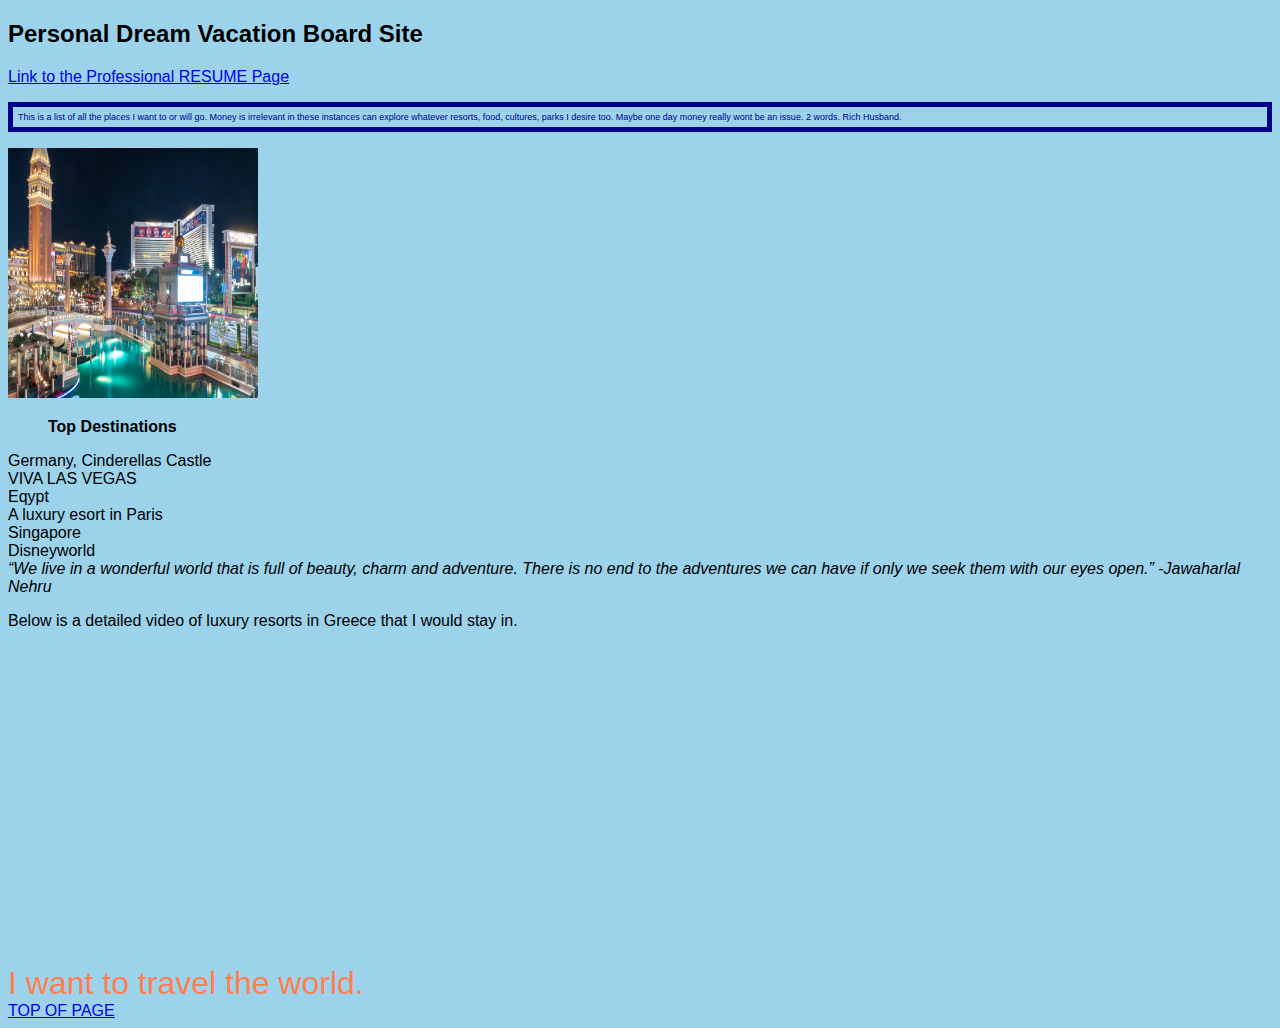
<file: html/indexwesbite2.html>
<!DOCTYPE html>
<html lang="en">
<head>
    <meta charset="UTF-8">
    <meta name="viewport" content="width=device-width, initial-scale=1.0">
    <title>Document</title>
    <link rel="stylesheet" href="../css/mystyleswebsite.css">
</head>
<body>
    
    <a id="my-anchor"></a>
    <h2>Personal Dream Vacation Board Site</h2>
    <a href="../index.html">Link to the Professional RESUME Page</a>
    <p>
    <div class="div2"> This is a list of all the places I want to or will go. 
        Money is irrelevant in these instances can explore whatever resorts, food, cultures, parks I desire too. Maybe one day money really wont be an issue. 2 words. Rich Husband. </div>
</p>
    <img class="imagesize" src="../mywesbitephotos/pexels-david-vives-2837909.jpg" width="250" height="250" alt= "pic of las vegas">
   <ul class="bold">Top Destinations</ul>
        <li> Germany, Cinderellas Castle </li>
        <li>VIVA LAS VEGAS</li>
        <li>Eqypt</li>
        <li>A luxury esort in Paris </li>
        <li>Singapore</li>
        <li>Disneyworld</li>
    

   </ul> 
  <div class="div3"> “We live in a wonderful world that is full of beauty, charm and adventure. There is no end to the adventures we can have if only we seek them with our eyes open.”  -Jawaharlal Nehru </div>
   <p>Below is a detailed video of luxury resorts in Greece that I would stay in.   </p>
   <iframe width="560" height="315" src="https://www.youtube.com/embed/gs5SZquBwyY" title="YouTube video player" frameborder="0" allow="accelerometer; autoplay; clipboard-write; encrypted-media; gyroscope; picture-in-picture; web-share" allowfullscreen></iframe>
   <div class="fontcolor"> I want to travel the world. </div>
   <div class='tableauPlaceholder' id='viz1686861592924' style='position: relative'><noscript><a href='#'><img alt=' ' src='https:&#47;&#47;public.tableau.com&#47;static&#47;images&#47;Co&#47;CountriesofEurope&#47;Geographicpositions&#47;1_rss.png' style='border: none' /></a></noscript><object class='tableauViz'  style='display:none;'><param name='host_url' value='https%3A%2F%2Fpublic.tableau.com%2F' /> <param name='embed_code_version' value='3' /> <param name='site_root' value='' /><param name='name' value='CountriesofEurope&#47;Geographicpositions' /><param name='tabs' value='no' /><param name='toolbar' value='yes' /><param name='static_image' value='https:&#47;&#47;public.tableau.com&#47;static&#47;images&#47;Co&#47;CountriesofEurope&#47;Geographicpositions&#47;1.png' /> <param name='animate_transition' value='yes' /><param name='display_static_image' value='yes' /><param name='display_spinner' value='yes' /><param name='display_overlay' value='yes' /><param name='display_count' value='yes' /><param name='language' value='en-US' /></object></div>                <script type='text/javascript'>                    var divElement = document.getElementById('viz1686861592924');                    var vizElement = divElement.getElementsByTagName('object')[0];                    vizElement.style.width='1200px';vizElement.style.height='1427px';                    var scriptElement = document.createElement('script');                    scriptElement.src = 'https://public.tableau.com/javascripts/api/viz_v1.js';                    vizElement.parentNode.insertBefore(scriptElement, vizElement);                </script>



   <a href="#my-anchor">TOP OF PAGE</a>
</body>
</html>
</file>
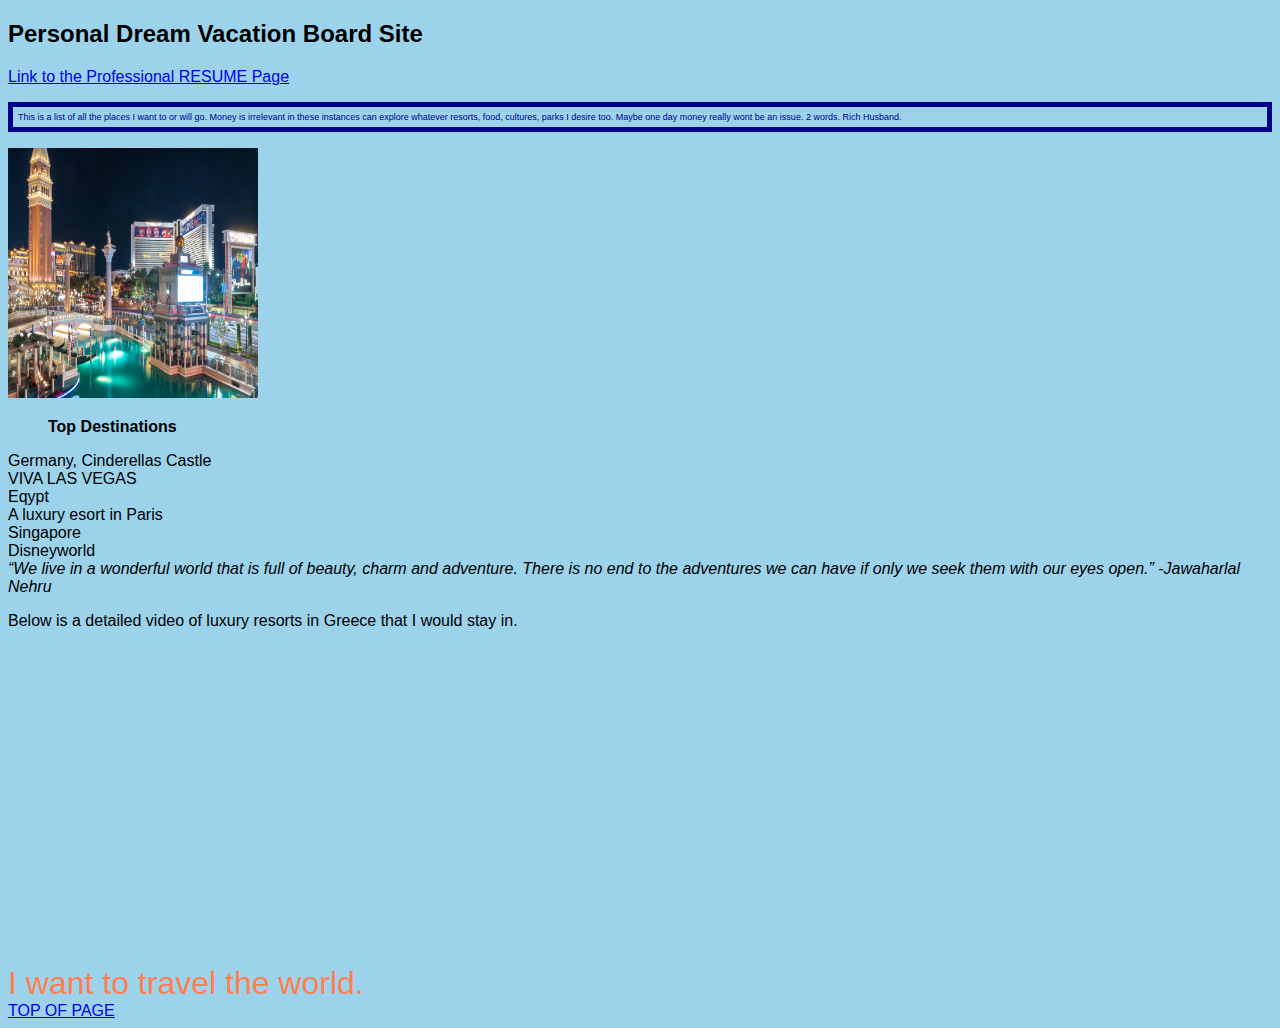
<file: IS 201 Final Project/html/indexwesbite2.html>
<!DOCTYPE html>
<html lang="en">
<head>
    <meta charset="UTF-8">
    <meta name="viewport" content="width=device-width, initial-scale=1.0">
    <title>Document</title>
    <link rel="stylesheet" href="../css/mystyleswebsite.css">
</head>
<body>
    
    <a id="my-anchor"></a>
    <h2>Personal Dream Vacation Board Site</h2>
    <a href="/index.html">Link to the Professional RESUME Page</a>
    <p>
    <div class="div2"> This is a list of all the places I want to or will go. 
        Money is irrelevant in these instances can explore whatever resorts, food, cultures, parks I desire too. Maybe one day money really wont be an issue. 2 words. Rich Husband. </div>
</p>
    <img class="imagesize" src="../mywesbitephotos/pexels-david-vives-2837909.jpg" width="250" height="250" alt= "pic of las vegas">
   <ul class="bold">Top Destinations</ul>
        <li> Germany, Cinderellas Castle </li>
        <li>VIVA LAS VEGAS</li>
        <li>Eqypt</li>
        <li>A luxury esort in Paris </li>
        <li>Singapore</li>
        <li>Disneyworld</li>
    

   </ul> 
  <div class="div3"> “We live in a wonderful world that is full of beauty, charm and adventure. There is no end to the adventures we can have if only we seek them with our eyes open.”  -Jawaharlal Nehru </div>
   <p>Below is a detailed video of luxury resorts in Greece that I would stay in.   </p>
   <iframe width="560" height="315" src="https://www.youtube.com/embed/gs5SZquBwyY" title="YouTube video player" frameborder="0" allow="accelerometer; autoplay; clipboard-write; encrypted-media; gyroscope; picture-in-picture; web-share" allowfullscreen></iframe>
   <div class="fontcolor"> I want to travel the world. </div>
   <div class='tableauPlaceholder' id='viz1686861592924' style='position: relative'><noscript><a href='#'><img alt=' ' src='https:&#47;&#47;public.tableau.com&#47;static&#47;images&#47;Co&#47;CountriesofEurope&#47;Geographicpositions&#47;1_rss.png' style='border: none' /></a></noscript><object class='tableauViz'  style='display:none;'><param name='host_url' value='https%3A%2F%2Fpublic.tableau.com%2F' /> <param name='embed_code_version' value='3' /> <param name='site_root' value='' /><param name='name' value='CountriesofEurope&#47;Geographicpositions' /><param name='tabs' value='no' /><param name='toolbar' value='yes' /><param name='static_image' value='https:&#47;&#47;public.tableau.com&#47;static&#47;images&#47;Co&#47;CountriesofEurope&#47;Geographicpositions&#47;1.png' /> <param name='animate_transition' value='yes' /><param name='display_static_image' value='yes' /><param name='display_spinner' value='yes' /><param name='display_overlay' value='yes' /><param name='display_count' value='yes' /><param name='language' value='en-US' /></object></div>                <script type='text/javascript'>                    var divElement = document.getElementById('viz1686861592924');                    var vizElement = divElement.getElementsByTagName('object')[0];                    vizElement.style.width='1200px';vizElement.style.height='1427px';                    var scriptElement = document.createElement('script');                    scriptElement.src = 'https://public.tableau.com/javascripts/api/viz_v1.js';                    vizElement.parentNode.insertBefore(scriptElement, vizElement);                </script>



   <a href="#my-anchor">TOP OF PAGE</a>
</body>
</html>
</file>
<file: css/mystyleswebsite.css>
body{font-family: 'Segoe UI', Tahoma, Geneva, Verdana, sans-serif;
    background-color: rgb(156, 211, 235);
}

.fontcolor{
    font-family: Impact, Haettenschweiler, 'Arial Narrow Bold', sans-serif;
    font-size: xx-large;
    color: coral;
}

.div2{
    border: 5px solid darkblue;
    padding: 5px;
    font-size: xx-small;
    color:darkblue;
}
.bold{
    font-weight: bold;
}
.div3{
    font-style: oblique;
}
</file>
<file: IS 201 Final Project/css/mystyleswebsite.css>
body{font-family: 'Segoe UI', Tahoma, Geneva, Verdana, sans-serif;
    background-color: rgb(156, 211, 235);
}

.fontcolor{
    font-family: Impact, Haettenschweiler, 'Arial Narrow Bold', sans-serif;
    font-size: xx-large;
    color: coral;
}

.div2{
    border: 5px solid darkblue;
    padding: 5px;
    font-size: xx-small;
    color:darkblue;
}
.bold{
    font-weight: bold;
}
.div3{
    font-style: oblique;
}
</file>
